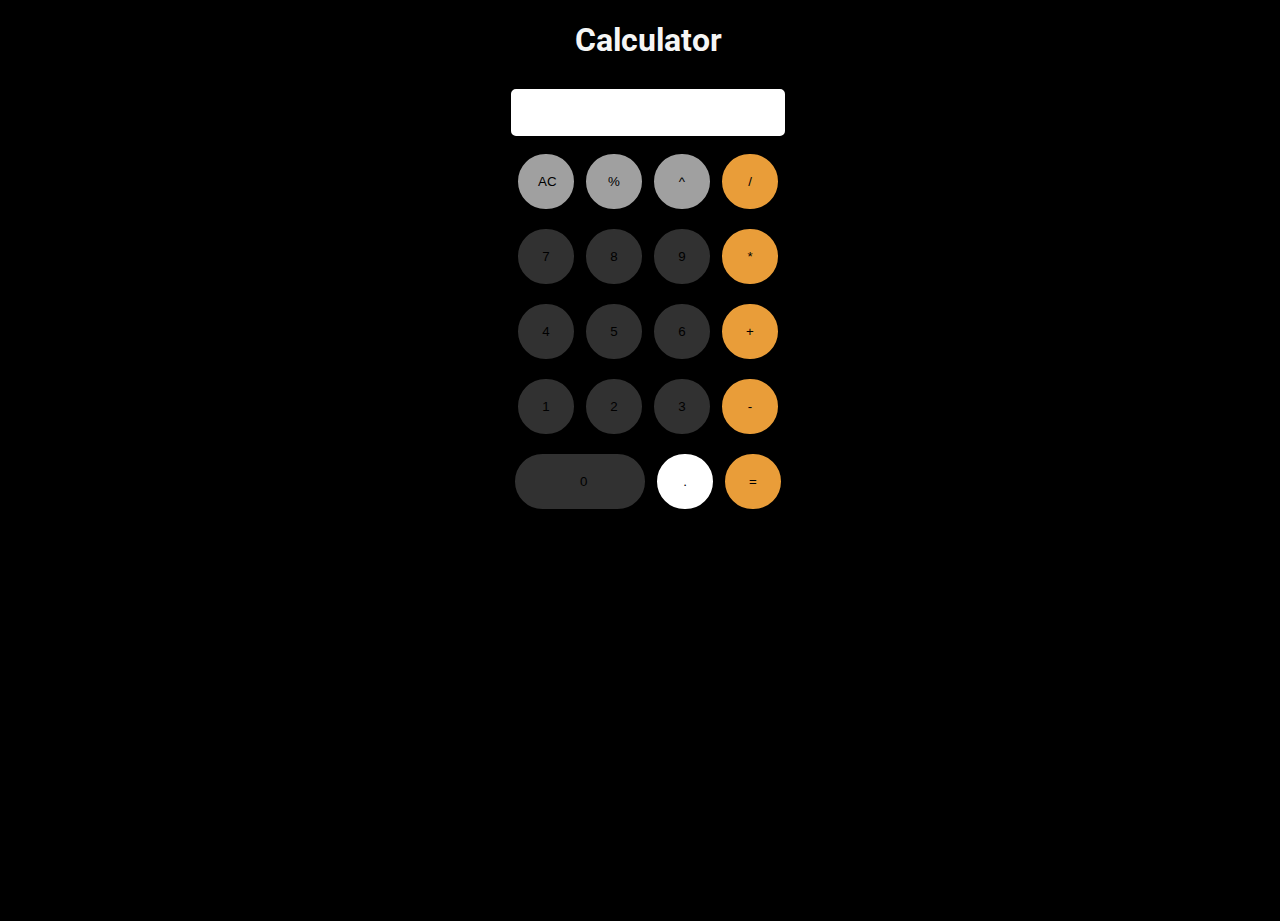
<file: index.html>
<!DOCTYPE html>
<html lang="en">
<head>
    <meta charset="UTF-8">
    <meta http-equiv="X-UA-Compatible" content="IE=edge">
    <meta name="viewport" content="width=device-width, initial-scale=1.0">
    <title>Calculator</title>
    <link rel="stylesheet" href="styles.css">
    <link rel="stylesheet" href="utils.css">
</head>
<body>
    <h1 class="text-center">Calculator</h1>
    <div class="container flex flex-col items-center mx-auto m-w-20">
      <div class="row">
        <input class="input" type="text"/>
      </div>
      <div class="row">
        <button class="button" style="background-color: rgb(160,160,160);">AC</button>
        <button class="button" style="background-color: rgb(160,160,160);">%</button>
        <button class="button" style="background-color: rgb(160,160,160);">^</button>
        <button class="button" style="background-color: rgb(233,157,57) ;">/</button>
      </div>
      <div class="row">
        <button class="button">7</button>
        <button class="button">8</button>
        <button class="button">9</button>
        <button class="button" style="background-color: rgb(233,157,57);">*</button>
      </div>
      <div class="row">
        <button class="button">4</button>
        <button class="button">5</button>
        <button class="button">6</button>
        <button class="button" style="background-color: rgb(233,157,57);">+</button>
      </div>
      <div class="row">
        <button class="button">1</button>
        <button class="button">2</button>
        <button class="button">3</button>
        <button class="button" style="background-color: rgb(233,157,57);">-</button>
      </div>
      <div class="row">
        <button class="button t">0</button>
        <button class="button" style="background-color: white;">.</button>
        <button class="button" style="background-color: rgb(233,157,57)">=</button>
        
      </div>
    </div>
    <script src="script.js"></script>
  </body>
  
</html>
</file>
<file: styles.css>
@import url('https://fonts.googleapis.com/css2?family=Roboto:wght@300&family=Ubuntu:wght@300&display=swap');
html, body {
  height: 100%;
  width: 100%;
  font-family: 'Roboto', sans-serif; 
  background-color: black;
}

.button{
  width: 60px;
  padding: 20px;
  margin: 0 02px;
  border: 2px solid black;
  border-radius: 100px;
  cursor: pointer;
  background-color: rgb(49,49,49);
}

.row{
  margin: 8px 0;
}
.row input{
  width: 270px;
  font-size: 20px;
    margin: 0;
    padding: 10px 0px;
    border: 2px solid white;
    border-radius: 5px;
}

.button.t {
    flex-grow: 2; 
    padding: 20px 65px;
  }
h1{
    color: whitesmoke;
}
</file>
<file: utils.css>
.text-center{
  text-align: center;
}

.bg-red{
  background: red;
}

.mx-auto{
  margin: auto;
}

.flex{
  display:flex;
} 
.flex-col{
  flex-direction: column;
}

.items-center{
  align-items: center;
}
</file>
